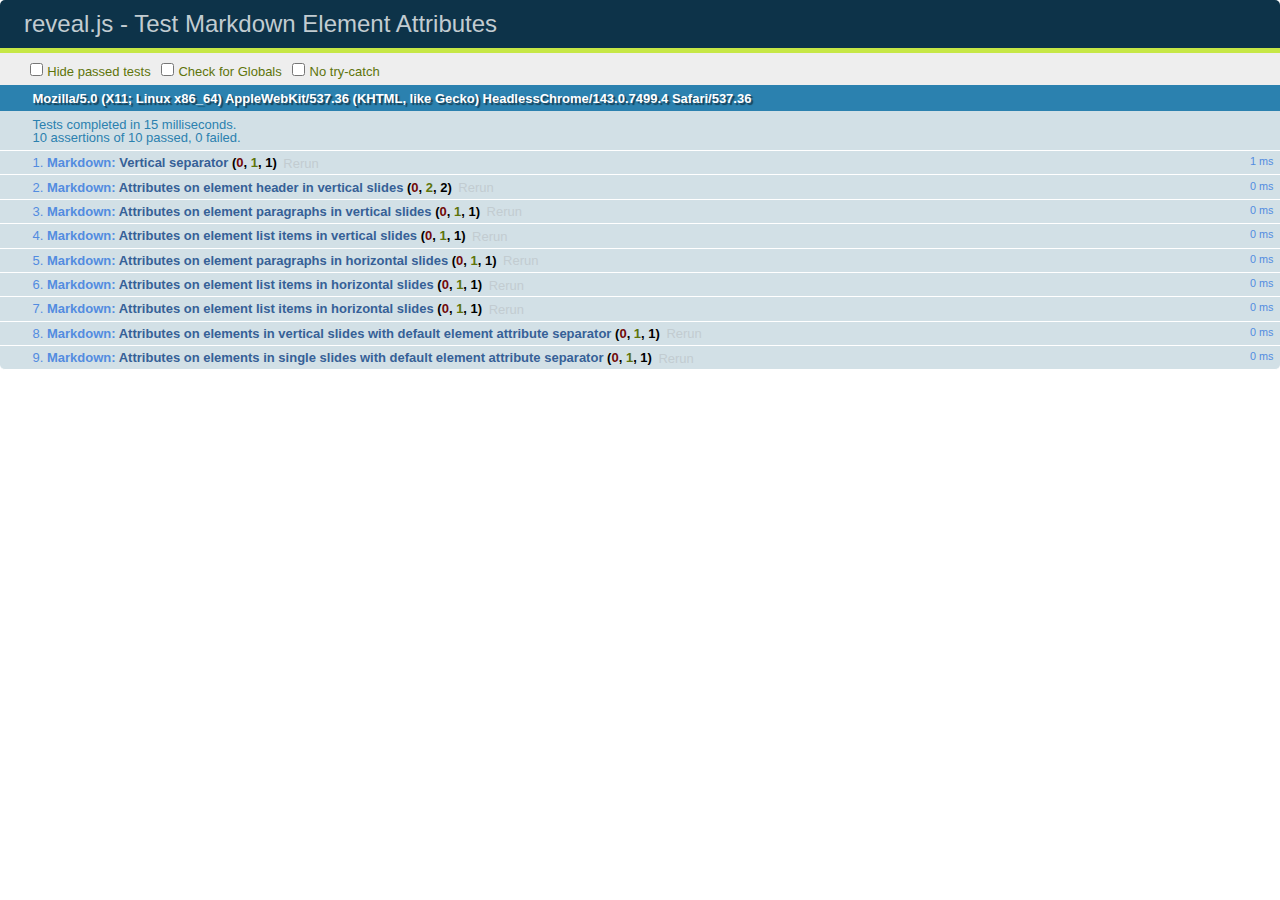
<file: test/test-markdown-element-attributes.html>
<!doctype html>
<html lang="en">

	<head>
		<meta charset="utf-8">

		<title>reveal.js - Test Markdown Element Attributes</title>

		<link rel="stylesheet" href="../css/reveal.css">
		<link rel="stylesheet" href="qunit-1.12.0.css">
	</head>

	<body style="overflow: auto;">

		<div id="qunit"></div>
		<div id="qunit-fixture"></div>

		<div class="reveal" style="display: none;">

			<div class="slides">

				<!-- <section data-markdown="example.md" data-separator="^\n\n\n" data-separator-vertical="^\n\n"></section> -->

				<!-- Slides are separated by newline + three dashes + newline, vertical slides identical but two dashes -->
				<section data-markdown data-separator="^\n---\n$" data-separator-vertical="^\n--\n$" data-element-attributes="{_\s*?([^}]+?)}">>
					<script type="text/template">
						## Slide 1.1
						<!-- {_class="fragment fade-out" data-fragment-index="1"} -->

						--

						## Slide 1.2
						<!-- {_class="fragment shrink"} -->

						Paragraph 1
						<!-- {_class="fragment grow"} -->

						Paragraph 2
						<!-- {_class="fragment grow"} -->

						- list item 1 <!-- {_class="fragment grow"} -->
						- list item 2 <!-- {_class="fragment grow"} -->
						- list item 3 <!-- {_class="fragment grow"} -->


						---

						## Slide 2


						Paragraph 1.2  
						multi-line <!-- {_class="fragment highlight-red"} -->

						Paragraph 2.2 <!-- {_class="fragment highlight-red"} -->

						Paragraph 2.3 <!-- {_class="fragment highlight-red"} -->

						Paragraph 2.4 <!-- {_class="fragment highlight-red"} -->

						- list item 1 <!-- {_class="fragment highlight-green"} -->
						- list item 2<!-- {_class="fragment highlight-green"} -->
						- list item 3<!-- {_class="fragment highlight-green"} -->
						- list item 4
						<!-- {_class="fragment highlight-green"} -->
						- list item 5<!-- {_class="fragment highlight-green"} -->

						Test

						![Example Picture](examples/assets/image2.png)
						<!-- {_class="reveal stretch"} -->

					</script>
				</section>



				<section 	data-markdown data-separator="^\n\n\n"
									data-separator-vertical="^\n\n"
									data-separator-notes="^Note:"
									data-charset="utf-8">
					<script type="text/template">
						# Test attributes in Markdown with default separator
						## Slide 1 Def <!-- .element: class="fragment highlight-red" data-fragment-index="1" -->


						## Slide 2 Def
						<!-- .element: class="fragment highlight-red" -->

					</script>
				</section>

				<section data-markdown>
				  <script type="text/template">
					## Hello world
					A paragraph
					<!-- .element: class="fragment highlight-blue" -->
				  </script>
				</section>

				<section data-markdown>
				  <script type="text/template">
					## Hello world

					Multiple  
					Line
					<!-- .element: class="fragment highlight-blue" -->
				  </script>
				</section>

				<section data-markdown>
				  <script type="text/template">
					## Hello world

					Test<!-- .element: class="fragment highlight-blue" -->

					More Test
				  </script>
				</section>


			</div>

		</div>

		<script src="../lib/js/head.min.js"></script>
		<script src="../js/reveal.js"></script>
		<script src="../plugin/markdown/marked.js"></script>
		<script src="../plugin/markdown/markdown.js"></script>
		<script src="qunit-1.12.0.js"></script>

		<script src="test-markdown-element-attributes.js"></script>

	</body>
</html>
</file>
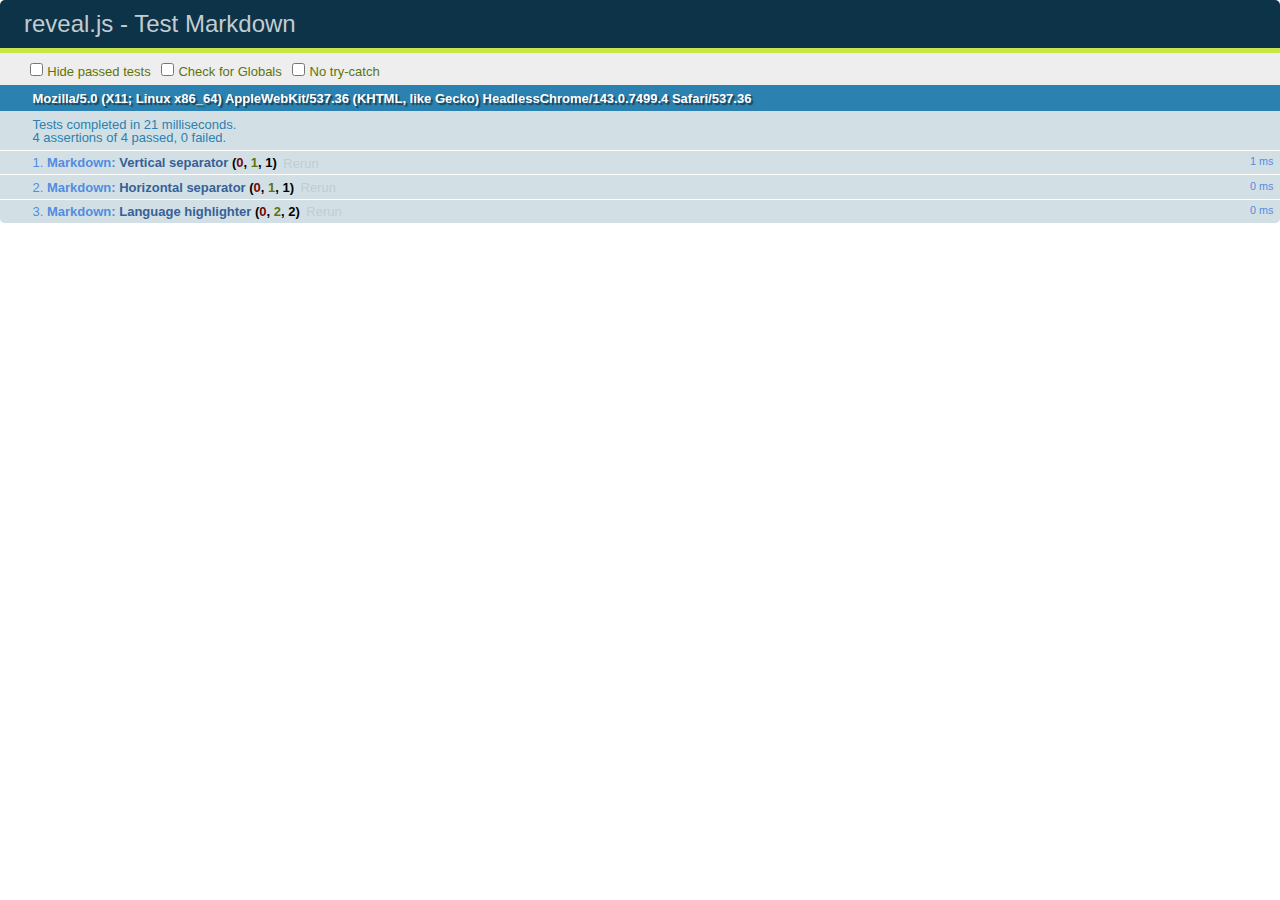
<file: test/test-markdown-external.html>
<!doctype html>
<html lang="en">

	<head>
		<meta charset="utf-8">

		<title>reveal.js - Test Markdown</title>

		<link rel="stylesheet" href="../css/reveal.css">
		<link rel="stylesheet" href="qunit-1.12.0.css">
	</head>

	<body style="overflow: auto;">

		<div id="qunit"></div>
  		<div id="qunit-fixture"></div>

		<div class="reveal" style="display: none;">

			<div class="slides">
				<section data-markdown="simple.md" data-separator="^\n\n\n" data-separator-vertical="^\n\n"></section>
			</div>

		</div>

		<script src="../lib/js/head.min.js"></script>
		<script src="../js/reveal.js"></script>
		<script src="../plugin/highlight/highlight.js"></script>
		<script src="../plugin/markdown/marked.js"></script>
		<script src="../plugin/markdown/markdown.js"></script>
		<script src="qunit-1.12.0.js"></script>

		<script src="test-markdown-external.js"></script>

	</body>
</html>
</file>
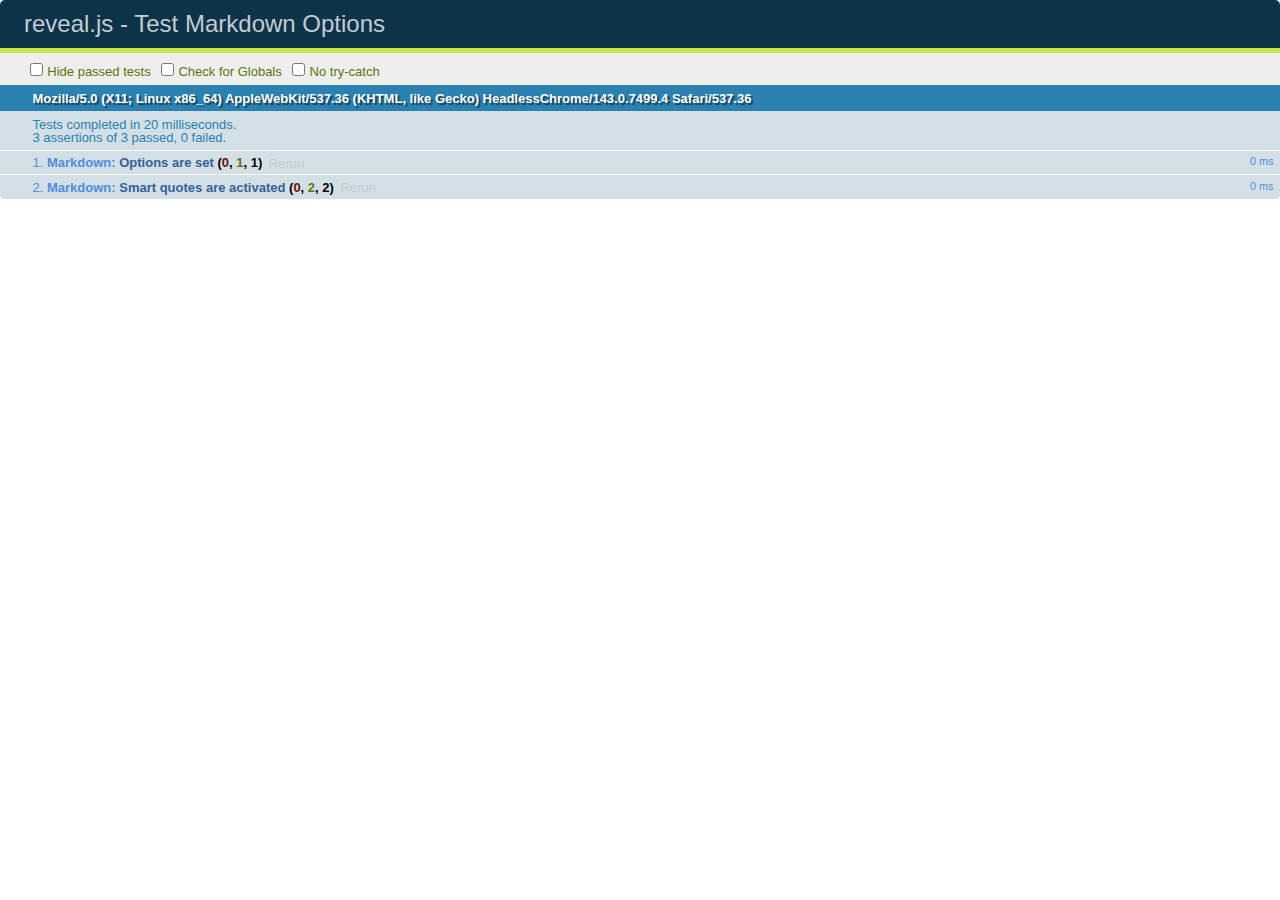
<file: test/test-markdown-options.html>
<!doctype html>
<html lang="en">

	<head>
		<meta charset="utf-8">

		<title>reveal.js - Test Markdown Options</title>

		<link rel="stylesheet" href="../css/reveal.css">
		<link rel="stylesheet" href="qunit-1.12.0.css">
	</head>

	<body style="overflow: auto;">

		<div id="qunit"></div>
		<div id="qunit-fixture"></div>

		<div class="reveal" style="display: none;">

			<div class="slides">

				<section data-markdown>
					<script type="text/template">
						## Testing Markdown Options

						This "slide" should contain 'smart' quotes.
					</script>
				</section>

			</div>

		</div>

		<script src="../lib/js/head.min.js"></script>
		<script src="../js/reveal.js"></script>
		<script src="qunit-1.12.0.js"></script>

		<script src="test-markdown-options.js"></script>

	</body>
</html>
</file>
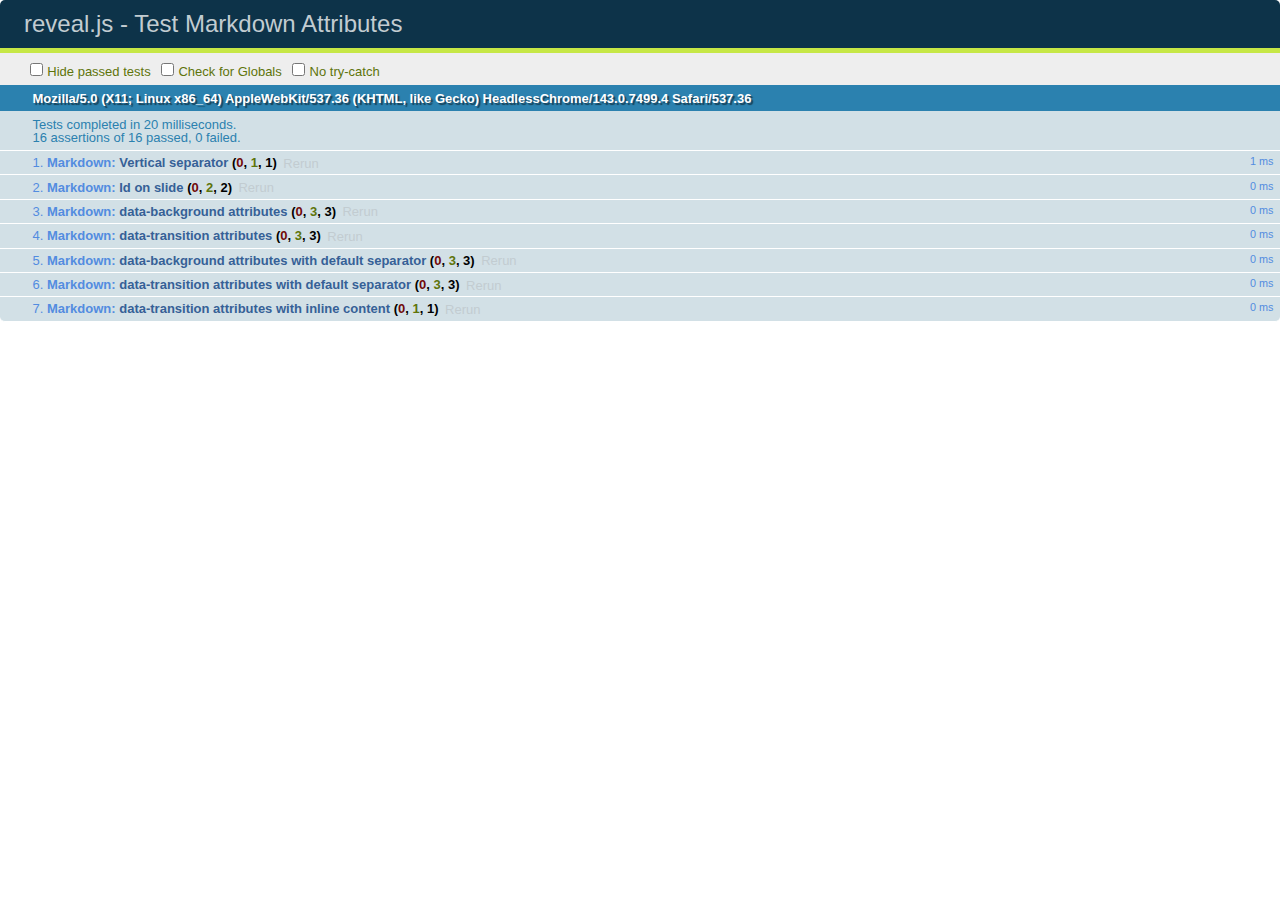
<file: test/test-markdown-slide-attributes.html>
<!doctype html>
<html lang="en">

	<head>
		<meta charset="utf-8">

		<title>reveal.js - Test Markdown Attributes</title>

		<link rel="stylesheet" href="../css/reveal.css">
		<link rel="stylesheet" href="qunit-1.12.0.css">
	</head>

	<body style="overflow: auto;">

		<div id="qunit"></div>
		<div id="qunit-fixture"></div>

		<div class="reveal" style="display: none;">

			<div class="slides">

				<!-- <section data-markdown="example.md" data-separator="^\n\n\n" data-separator-vertical="^\n\n"></section> -->

				<!-- Slides are separated by three lines, vertical slides by two lines, attributes are one any line starting with (spaces and) two dashes -->
				<section 	data-markdown data-separator="^\n\n\n"
									data-separator-vertical="^\n\n"
									data-separator-notes="^Note:"
									data-attributes="--\s(.*?)$"
									data-charset="utf-8">
					<script type="text/template">
						# Test attributes in Markdown
						## Slide 1



						## Slide 2
						<!-- -- id="slide2" data-transition="zoom" data-background="#A0C66B" -->


						## Slide 2.1
						<!-- -- data-background="#ff0000" data-transition="fade" -->


						## Slide 2.2
						[Link to Slide2](#/slide2)



						## Slide 3
						<!-- -- data-transition="zoom" data-background="#C6916B" -->



						## Slide 4
					</script>
				</section>

				<section 	data-markdown data-separator="^\n\n\n"
									data-separator-vertical="^\n\n"
									data-separator-notes="^Note:"
									data-charset="utf-8">
					<script type="text/template">
						# Test attributes in Markdown with default separator
						## Slide 1 Def



						## Slide 2 Def
						<!-- .slide: id="slide2def" data-transition="concave" data-background="#A7C66B" -->


						## Slide 2.1 Def
						<!-- .slide: data-background="#f70000" data-transition="page" -->


						## Slide 2.2 Def
						[Link to Slide2](#/slide2def)



						## Slide 3 Def
						<!-- .slide: data-transition="concave" data-background="#C7916B" -->



						## Slide 4
					</script>
				</section>

				<section data-markdown>
					<script type="text/template">
						<!-- .slide: data-background="#ff0000" -->
						## Hello world
					</script>
				</section>

				<section data-markdown>
					<script type="text/template">
						## Hello world
						<!-- .slide: data-background="#ff0000" -->
					</script>
				</section>

				<section data-markdown>
					<script type="text/template">
						## Hello world

						Test
						<!-- .slide: data-background="#ff0000" -->

						More Test
					</script>
				</section>

			</div>

		</div>

		<script src="../lib/js/head.min.js"></script>
		<script src="../js/reveal.js"></script>
		<script src="../plugin/markdown/marked.js"></script>
		<script src="../plugin/markdown/markdown.js"></script>
		<script src="qunit-1.12.0.js"></script>

		<script src="test-markdown-slide-attributes.js"></script>

	</body>
</html>
</file>
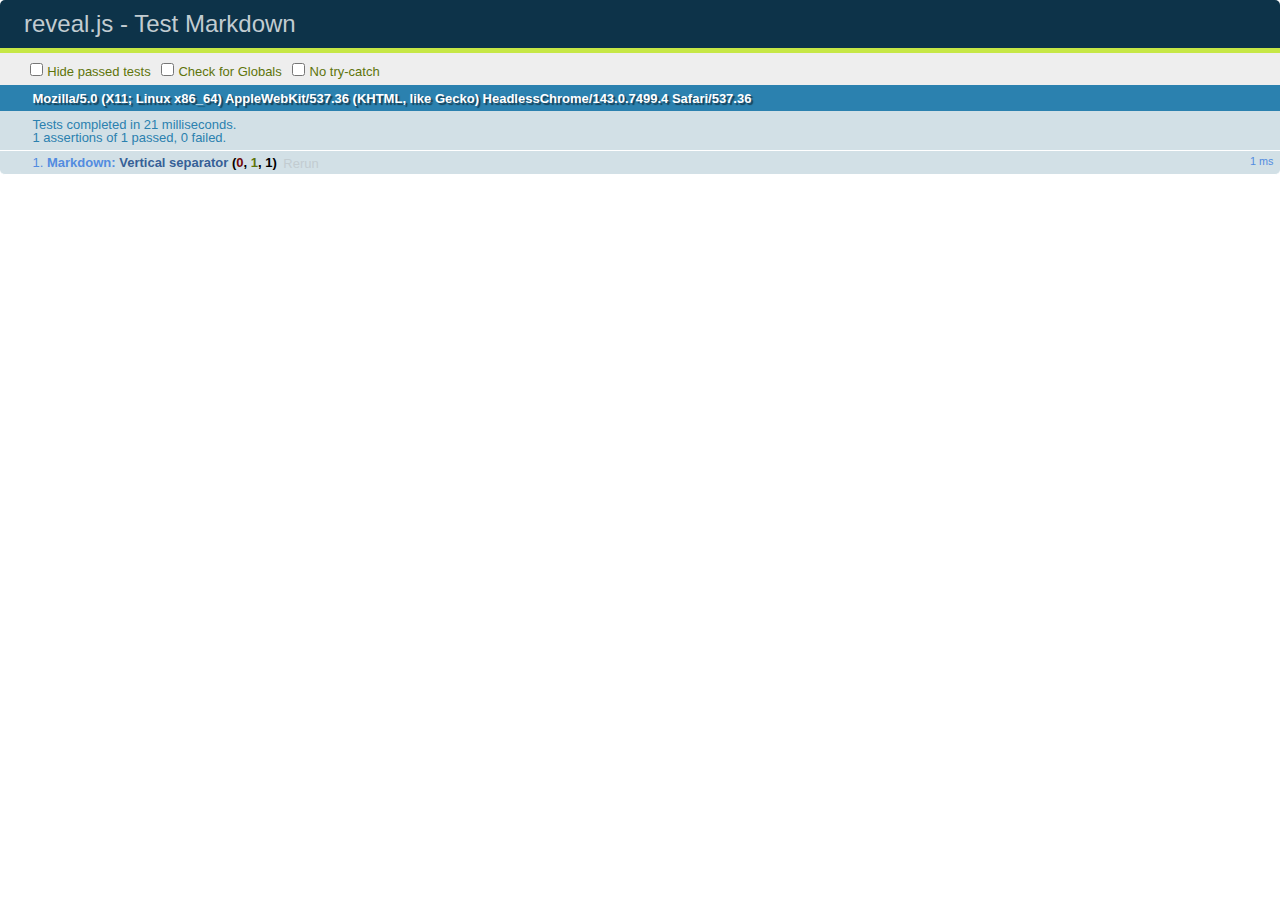
<file: test/test-markdown.html>
<!doctype html>
<html lang="en">

	<head>
		<meta charset="utf-8">

		<title>reveal.js - Test Markdown</title>

		<link rel="stylesheet" href="../css/reveal.css">
		<link rel="stylesheet" href="qunit-1.12.0.css">
	</head>

	<body style="overflow: auto;">

		<div id="qunit"></div>
		<div id="qunit-fixture"></div>

		<div class="reveal" style="display: none;">

			<div class="slides">

				<!-- <section data-markdown="example.md" data-separator="^\n\n\n" data-separator-vertical="^\n\n"></section> -->

				<!-- Slides are separated by newline + three dashes + newline, vertical slides identical but two dashes -->
				<section data-markdown data-separator="^\n---\n$" data-separator-vertical="^\n--\n$">
					<script type="text/template">
						## Slide 1.1

						--

						## Slide 1.2

						---

						## Slide 2
					</script>
				</section>

			</div>

		</div>

		<script src="../lib/js/head.min.js"></script>
		<script src="../js/reveal.js"></script>
		<script src="../plugin/markdown/marked.js"></script>
		<script src="../plugin/markdown/markdown.js"></script>
		<script src="qunit-1.12.0.js"></script>

		<script src="test-markdown.js"></script>

	</body>
</html>
</file>
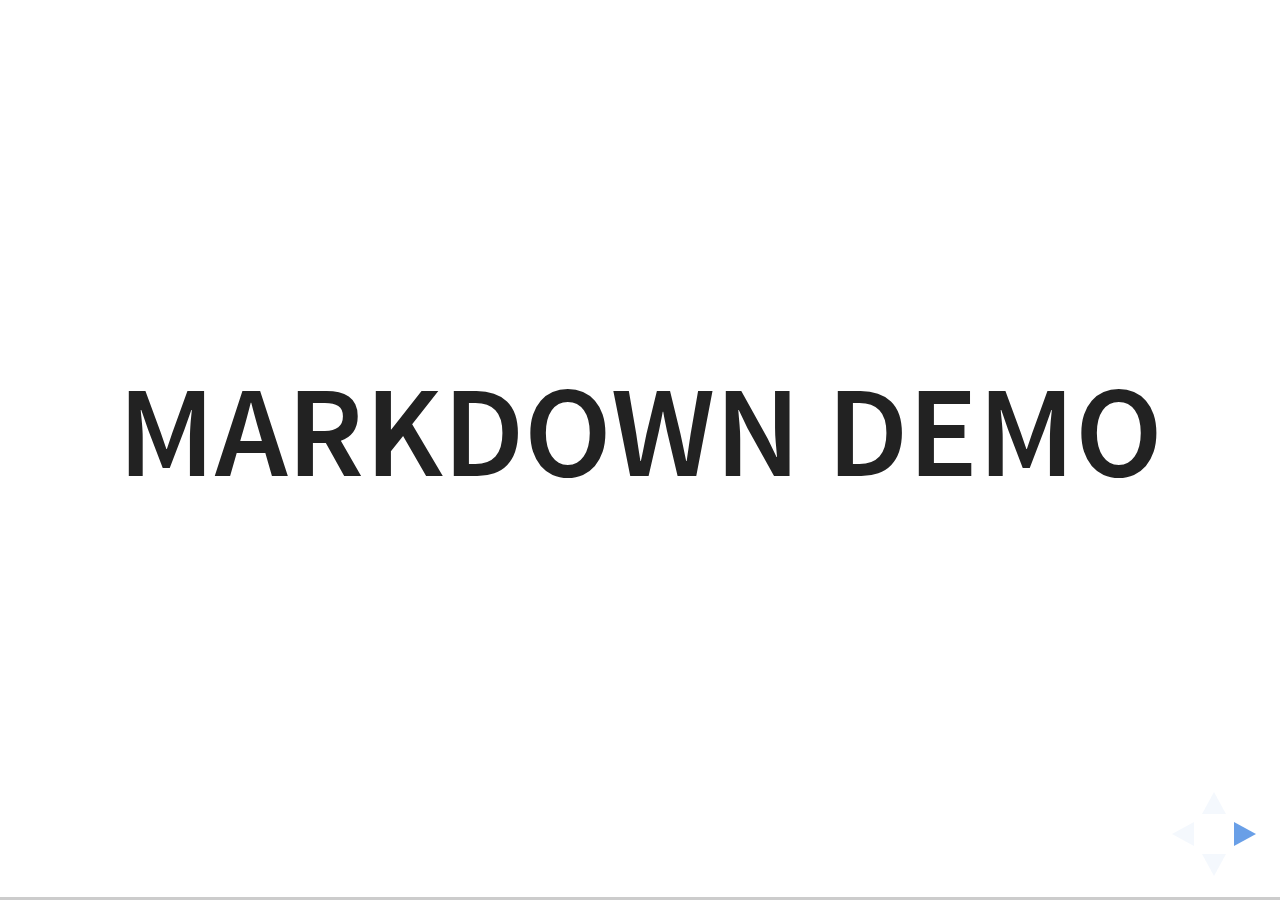
<file: plugin/markdown/example.html>
<!doctype html>
<html lang="en">

	<head>
		<meta charset="utf-8">

		<title>reveal.js - Markdown Demo</title>

		<link rel="stylesheet" href="../../css/reveal.css">
		<link rel="stylesheet" href="../../css/theme/white.css" id="theme">

        <link rel="stylesheet" href="../../lib/css/zenburn.css">
	</head>

	<body>

		<div class="reveal">

			<div class="slides">

                <!-- Use external markdown resource, separate slides by three newlines; vertical slides by two newlines -->
                <section data-markdown="example.md" data-separator="^\n\n\n" data-separator-vertical="^\n\n"></section>

                <!-- Slides are separated by three dashes (quick 'n dirty regular expression) -->
                <section data-markdown data-separator="---">
                    <script type="text/template">
                        ## Demo 1
                        Slide 1
                        ---
                        ## Demo 1
                        Slide 2
                        ---
                        ## Demo 1
                        Slide 3
                    </script>
                </section>

                <!-- Slides are separated by newline + three dashes + newline, vertical slides identical but two dashes -->
                <section data-markdown data-separator="^\n---\n$" data-separator-vertical="^\n--\n$">
                    <script type="text/template">
                        ## Demo 2
                        Slide 1.1

                        --

                        ## Demo 2
                        Slide 1.2

                        ---

                        ## Demo 2
                        Slide 2
                    </script>
                </section>

                <!-- No "extra" slides, since there are no separators defined (so they'll become horizontal rulers) -->
                <section data-markdown>
                    <script type="text/template">
                        A

                        ---

                        B

                        ---

                        C
                    </script>
                </section>

                <!-- Slide attributes -->
                <section data-markdown>
                    <script type="text/template">
                        <!-- .slide: data-background="#000000" -->
                        ## Slide attributes
                    </script>
                </section>

                <!-- Element attributes -->
                <section data-markdown>
                    <script type="text/template">
                        ## Element attributes
                        - Item 1 <!-- .element: class="fragment" data-fragment-index="2" -->
                        - Item 2 <!-- .element: class="fragment" data-fragment-index="1" -->
                    </script>
                </section>

                <!-- Code -->
                <section data-markdown>
                    <script type="text/template">
                        ```php
                        public function foo()
                        {
                            $foo = array(
                                'bar' => 'bar'
                            )
                        }
                        ```
                    </script>
                </section>

            </div>
		</div>

		<script src="../../lib/js/head.min.js"></script>
		<script src="../../js/reveal.js"></script>

		<script>

			Reveal.initialize({
				controls: true,
				progress: true,
				history: true,
				center: true,

				// Optional libraries used to extend on reveal.js
				dependencies: [
					{ src: '../../lib/js/classList.js', condition: function() { return !document.body.classList; } },
					{ src: 'marked.js', condition: function() { return !!document.querySelector( '[data-markdown]' ); } },
                    { src: 'markdown.js', condition: function() { return !!document.querySelector( '[data-markdown]' ); } },
                    { src: '../highlight/highlight.js', async: true, callback: function() { hljs.initHighlightingOnLoad(); } },
					{ src: '../notes/notes.js' }
				]
			});

		</script>

	</body>
</html>
</file>
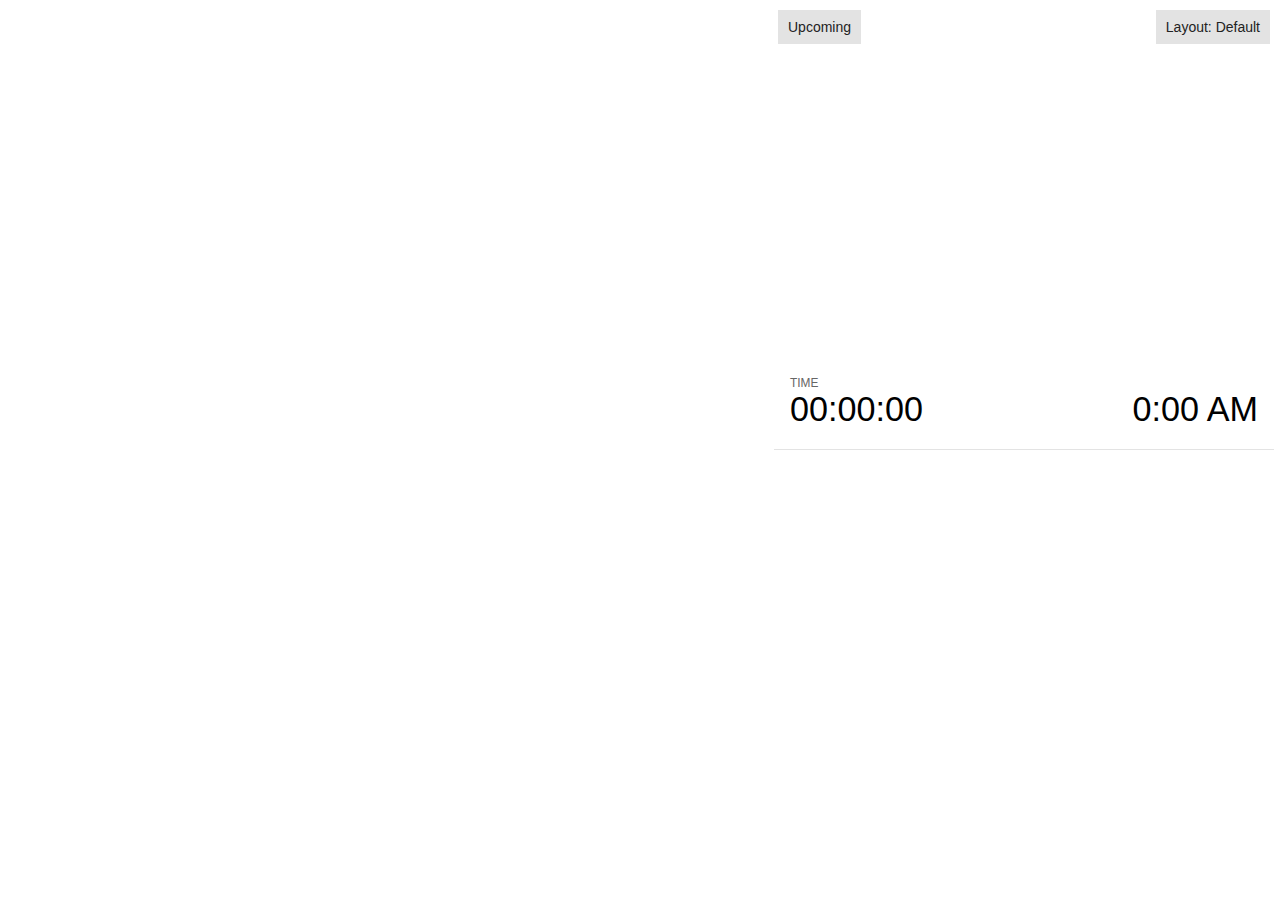
<file: plugin/notes/notes.html>
<!doctype html>
<html lang="en">
	<head>
		<meta charset="utf-8">

		<title>reveal.js - Slide Notes</title>

		<style>
			body {
				font-family: Helvetica;
				font-size: 18px;
			}

			#current-slide,
			#upcoming-slide,
			#speaker-controls {
				padding: 6px;
				box-sizing: border-box;
				-moz-box-sizing: border-box;
			}

			#current-slide iframe,
			#upcoming-slide iframe {
				width: 100%;
				height: 100%;
				border: 1px solid #ddd;
			}

			#current-slide .label,
			#upcoming-slide .label {
				position: absolute;
				top: 10px;
				left: 10px;
				z-index: 2;
			}

			.overlay-element {
				height: 34px;
				line-height: 34px;
				padding: 0 10px;
				text-shadow: none;
				background: rgba( 220, 220, 220, 0.8 );
				color: #222;
				font-size: 14px;
			}

			.overlay-element.interactive:hover {
				background: rgba( 220, 220, 220, 1 );
			}

			#current-slide {
				position: absolute;
				width: 60%;
				height: 100%;
				top: 0;
				left: 0;
				padding-right: 0;
			}

			#upcoming-slide {
				position: absolute;
				width: 40%;
				height: 40%;
				right: 0;
				top: 0;
			}

			/* Speaker controls */
			#speaker-controls {
				position: absolute;
				top: 40%;
				right: 0;
				width: 40%;
				height: 60%;
				overflow: auto;
				font-size: 18px;
			}

				.speaker-controls-time.hidden,
				.speaker-controls-notes.hidden {
					display: none;
				}

				.speaker-controls-time .label,
				.speaker-controls-notes .label {
					text-transform: uppercase;
					font-weight: normal;
					font-size: 0.66em;
					color: #666;
					margin: 0;
				}

				.speaker-controls-time {
					border-bottom: 1px solid rgba( 200, 200, 200, 0.5 );
					margin-bottom: 10px;
					padding: 10px 16px;
					padding-bottom: 20px;
					cursor: pointer;
				}

				.speaker-controls-time .reset-button {
					opacity: 0;
					float: right;
					color: #666;
					text-decoration: none;
				}
				.speaker-controls-time:hover .reset-button {
					opacity: 1;
				}

				.speaker-controls-time .timer,
				.speaker-controls-time .clock {
					width: 50%;
					font-size: 1.9em;
				}

				.speaker-controls-time .timer {
					float: left;
				}

				.speaker-controls-time .clock {
					float: right;
					text-align: right;
				}

				.speaker-controls-time span.mute {
					color: #bbb;
				}

				.speaker-controls-notes {
					padding: 10px 16px;
				}

				.speaker-controls-notes .value {
					margin-top: 5px;
					line-height: 1.4;
					font-size: 1.2em;
				}

			/* Layout selector */
			#speaker-layout {
				position: absolute;
				top: 10px;
				right: 10px;
				color: #222;
				z-index: 10;
			}
				#speaker-layout select {
					position: absolute;
					width: 100%;
					height: 100%;
					top: 0;
					left: 0;
					border: 0;
					box-shadow: 0;
					cursor: pointer;
					opacity: 0;

					font-size: 1em;
					background-color: transparent;

					-moz-appearance: none;
					-webkit-appearance: none;
					-webkit-tap-highlight-color: rgba(0, 0, 0, 0);
				}

				#speaker-layout select:focus {
					outline: none;
					box-shadow: none;
				}

			.clear {
				clear: both;
			}

			/* Speaker layout: Wide */
			body[data-speaker-layout="wide"] #current-slide,
			body[data-speaker-layout="wide"] #upcoming-slide {
				width: 50%;
				height: 45%;
				padding: 6px;
			}

			body[data-speaker-layout="wide"] #current-slide {
				top: 0;
				left: 0;
			}

			body[data-speaker-layout="wide"] #upcoming-slide {
				top: 0;
				left: 50%;
			}

			body[data-speaker-layout="wide"] #speaker-controls {
				top: 45%;
				left: 0;
				width: 100%;
				height: 50%;
				font-size: 1.25em;
			}

			/* Speaker layout: Tall */
			body[data-speaker-layout="tall"] #current-slide,
			body[data-speaker-layout="tall"] #upcoming-slide {
				width: 45%;
				height: 50%;
				padding: 6px;
			}

			body[data-speaker-layout="tall"] #current-slide {
				top: 0;
				left: 0;
			}

			body[data-speaker-layout="tall"] #upcoming-slide {
				top: 50%;
				left: 0;
			}

			body[data-speaker-layout="tall"] #speaker-controls {
				padding-top: 40px;
				top: 0;
				left: 45%;
				width: 55%;
				height: 100%;
				font-size: 1.25em;
			}

			/* Speaker layout: Notes only */
			body[data-speaker-layout="notes-only"] #current-slide,
			body[data-speaker-layout="notes-only"] #upcoming-slide {
				display: none;
			}

			body[data-speaker-layout="notes-only"] #speaker-controls {
				padding-top: 40px;
				top: 0;
				left: 0;
				width: 100%;
				height: 100%;
				font-size: 1.25em;
			}

			@media screen and (max-width: 1080px) {
				body[data-speaker-layout="default"] #speaker-controls {
					font-size: 16px;
				}
			}

			@media screen and (max-width: 900px) {
				body[data-speaker-layout="default"] #speaker-controls {
					font-size: 14px;
				}
			}

			@media screen and (max-width: 800px) {
				body[data-speaker-layout="default"] #speaker-controls {
					font-size: 12px;
				}
			}

		</style>
	</head>

	<body>

		<div id="current-slide"></div>
		<div id="upcoming-slide"><span class="overlay-element label">Upcoming</span></div>
		<div id="speaker-controls">
			<div class="speaker-controls-time">
				<h4 class="label">Time <span class="reset-button">Click to Reset</span></h4>
				<div class="clock">
					<span class="clock-value">0:00 AM</span>
				</div>
				<div class="timer">
					<span class="hours-value">00</span><span class="minutes-value">:00</span><span class="seconds-value">:00</span>
				</div>
				<div class="clear"></div>
			</div>

			<div class="speaker-controls-notes hidden">
				<h4 class="label">Notes</h4>
				<div class="value"></div>
			</div>
		</div>
		<div id="speaker-layout" class="overlay-element interactive">
			<span class="speaker-layout-label"></span>
			<select class="speaker-layout-dropdown"></select>
		</div>

		<script src="../../plugin/markdown/marked.js"></script>
		<script>

			(function() {

				var notes,
					notesValue,
					currentState,
					currentSlide,
					upcomingSlide,
					layoutLabel,
					layoutDropdown,
					connected = false;

				var SPEAKER_LAYOUTS = {
					'default': 'Default',
					'wide': 'Wide',
					'tall': 'Tall',
					'notes-only': 'Notes only'
				};

				setupLayout();

				window.addEventListener( 'message', function( event ) {

					var data = JSON.parse( event.data );

					// The overview mode is only useful to the reveal.js instance
					// where navigation occurs so we don't sync it
					if( data.state ) delete data.state.overview;

					// Messages sent by the notes plugin inside of the main window
					if( data && data.namespace === 'reveal-notes' ) {
						if( data.type === 'connect' ) {
							handleConnectMessage( data );
						}
						else if( data.type === 'state' ) {
							handleStateMessage( data );
						}
					}
					// Messages sent by the reveal.js inside of the current slide preview
					else if( data && data.namespace === 'reveal' ) {
						if( /ready/.test( data.eventName ) ) {
							// Send a message back to notify that the handshake is complete
							window.opener.postMessage( JSON.stringify({ namespace: 'reveal-notes', type: 'connected'} ), '*' );
						}
						else if( /slidechanged|fragmentshown|fragmenthidden|paused|resumed/.test( data.eventName ) && currentState !== JSON.stringify( data.state ) ) {

							window.opener.postMessage( JSON.stringify({ method: 'setState', args: [ data.state ]} ), '*' );

						}
					}

				} );

				/**
				 * Called when the main window is trying to establish a
				 * connection.
				 */
				function handleConnectMessage( data ) {

					if( connected === false ) {
						connected = true;

						setupIframes( data );
						setupKeyboard();
						setupNotes();
						setupTimer();
					}

				}

				/**
				 * Called when the main window sends an updated state.
				 */
				function handleStateMessage( data ) {

					// Store the most recently set state to avoid circular loops
					// applying the same state
					currentState = JSON.stringify( data.state );

					// No need for updating the notes in case of fragment changes
					if ( data.notes ) {
						notes.classList.remove( 'hidden' );
						notesValue.style.whiteSpace = data.whitespace;
						if( data.markdown ) {
							notesValue.innerHTML = marked( data.notes );
						}
						else {
							notesValue.innerHTML = data.notes;
						}
					}
					else {
						notes.classList.add( 'hidden' );
					}

					// Update the note slides
					currentSlide.contentWindow.postMessage( JSON.stringify({ method: 'setState', args: [ data.state ] }), '*' );
					upcomingSlide.contentWindow.postMessage( JSON.stringify({ method: 'setState', args: [ data.state ] }), '*' );
					upcomingSlide.contentWindow.postMessage( JSON.stringify({ method: 'next' }), '*' );

				}

				// Limit to max one state update per X ms
				handleStateMessage = debounce( handleStateMessage, 200 );

				/**
				 * Forward keyboard events to the current slide window.
				 * This enables keyboard events to work even if focus
				 * isn't set on the current slide iframe.
				 */
				function setupKeyboard() {

					document.addEventListener( 'keydown', function( event ) {
						currentSlide.contentWindow.postMessage( JSON.stringify({ method: 'triggerKey', args: [ event.keyCode ] }), '*' );
					} );

				}

				/**
				 * Creates the preview iframes.
				 */
				function setupIframes( data ) {

					var params = [
						'receiver',
						'progress=false',
						'history=false',
						'transition=none',
						'autoSlide=0',
						'backgroundTransition=none'
					].join( '&' );

					var urlSeparator = /\?/.test(data.url) ? '&' : '?';
					var hash = '#/' + data.state.indexh + '/' + data.state.indexv;
					var currentURL = data.url + urlSeparator + params + '&postMessageEvents=true' + hash;
					var upcomingURL = data.url + urlSeparator + params + '&controls=false' + hash;

					currentSlide = document.createElement( 'iframe' );
					currentSlide.setAttribute( 'width', 1280 );
					currentSlide.setAttribute( 'height', 1024 );
					currentSlide.setAttribute( 'src', currentURL );
					document.querySelector( '#current-slide' ).appendChild( currentSlide );

					upcomingSlide = document.createElement( 'iframe' );
					upcomingSlide.setAttribute( 'width', 640 );
					upcomingSlide.setAttribute( 'height', 512 );
					upcomingSlide.setAttribute( 'src', upcomingURL );
					document.querySelector( '#upcoming-slide' ).appendChild( upcomingSlide );

				}

				/**
				 * Setup the notes UI.
				 */
				function setupNotes() {

					notes = document.querySelector( '.speaker-controls-notes' );
					notesValue = document.querySelector( '.speaker-controls-notes .value' );

				}

				/**
				 * Create the timer and clock and start updating them
				 * at an interval.
				 */
				function setupTimer() {

					var start = new Date(),
						timeEl = document.querySelector( '.speaker-controls-time' ),
						clockEl = timeEl.querySelector( '.clock-value' ),
						hoursEl = timeEl.querySelector( '.hours-value' ),
						minutesEl = timeEl.querySelector( '.minutes-value' ),
						secondsEl = timeEl.querySelector( '.seconds-value' );

					function _updateTimer() {

						var diff, hours, minutes, seconds,
							now = new Date();

						diff = now.getTime() - start.getTime();
						hours = Math.floor( diff / ( 1000 * 60 * 60 ) );
						minutes = Math.floor( ( diff / ( 1000 * 60 ) ) % 60 );
						seconds = Math.floor( ( diff / 1000 ) % 60 );

						clockEl.innerHTML = now.toLocaleTimeString( 'en-US', { hour12: true, hour: '2-digit', minute:'2-digit' } );
						hoursEl.innerHTML = zeroPadInteger( hours );
						hoursEl.className = hours > 0 ? '' : 'mute';
						minutesEl.innerHTML = ':' + zeroPadInteger( minutes );
						minutesEl.className = minutes > 0 ? '' : 'mute';
						secondsEl.innerHTML = ':' + zeroPadInteger( seconds );

					}

					// Update once directly
					_updateTimer();

					// Then update every second
					setInterval( _updateTimer, 1000 );

					timeEl.addEventListener( 'click', function() {
						start = new Date();
						_updateTimer();
						return false;
					} );

				}

				/**
				 * Sets up the speaker view layout and layout selector.
				 */
				function setupLayout() {

					layoutDropdown = document.querySelector( '.speaker-layout-dropdown' );
					layoutLabel = document.querySelector( '.speaker-layout-label' );

					// Render the list of available layouts
					for( var id in SPEAKER_LAYOUTS ) {
						var option = document.createElement( 'option' );
						option.setAttribute( 'value', id );
						option.textContent = SPEAKER_LAYOUTS[ id ];
						layoutDropdown.appendChild( option );
					}

					// Monitor the dropdown for changes
					layoutDropdown.addEventListener( 'change', function( event ) {

						setLayout( layoutDropdown.value );

					}, false );

					// Restore any currently persisted layout
					setLayout( getLayout() );

				}

				/**
				 * Sets a new speaker view layout. The layout is persisted
				 * in local storage.
				 */
				function setLayout( value ) {

					var title = SPEAKER_LAYOUTS[ value ];

					layoutLabel.innerHTML = 'Layout' + ( title ? ( ': ' + title ) : '' );
					layoutDropdown.value = value;

					document.body.setAttribute( 'data-speaker-layout', value );

					// Persist locally
					if( window.localStorage ) {
						window.localStorage.setItem( 'reveal-speaker-layout', value );
					}

				}

				/**
				 * Returns the ID of the most recently set speaker layout
				 * or our default layout if none has been set.
				 */
				function getLayout() {

					if( window.localStorage ) {
						var layout = window.localStorage.getItem( 'reveal-speaker-layout' );
						if( layout ) {
							return layout;
						}
					}

					// Default to the first record in the layouts hash
					for( var id in SPEAKER_LAYOUTS ) {
						return id;
					}

				}

				function zeroPadInteger( num ) {

					var str = '00' + parseInt( num );
					return str.substring( str.length - 2 );

				}

				/**
				 * Limits the frequency at which a function can be called.
				 */
				function debounce( fn, ms ) {

					var lastTime = 0,
						timeout;

					return function() {

						var args = arguments;
						var context = this;

						clearTimeout( timeout );

						var timeSinceLastCall = Date.now() - lastTime;
						if( timeSinceLastCall > ms ) {
							fn.apply( context, args );
							lastTime = Date.now();
						}
						else {
							timeout = setTimeout( function() {
								fn.apply( context, args );
								lastTime = Date.now();
							}, ms - timeSinceLastCall );
						}

					}

				}

			})();

		</script>
	</body>
</html>
</file>
<file: css/theme/white.css>
/**
 * White theme for reveal.js. This is the opposite of the 'black' theme.
 *
 * By Hakim El Hattab, http://hakim.se
 */
@import url(../../lib/font/source-sans-pro/source-sans-pro.css);
section.has-dark-background, section.has-dark-background h1, section.has-dark-background h2, section.has-dark-background h3, section.has-dark-background h4, section.has-dark-background h5, section.has-dark-background h6 {
  color: #fff; }

/*********************************************
 * GLOBAL STYLES
 *********************************************/
body {
  background: #fff;
  background-color: #fff; }

.reveal {
  font-family: "Source Sans Pro", Helvetica, sans-serif;
  font-size: 42px;
  font-weight: normal;
  color: #222; }

::selection {
  color: #fff;
  background: #98bdef;
  text-shadow: none; }

::-moz-selection {
  color: #fff;
  background: #98bdef;
  text-shadow: none; }

.reveal .slides > section,
.reveal .slides > section > section {
  line-height: 1.3;
  font-weight: inherit; }

/*********************************************
 * HEADERS
 *********************************************/
.reveal h1,
.reveal h2,
.reveal h3,
.reveal h4,
.reveal h5,
.reveal h6 {
  margin: 0 0 20px 0;
  color: #222;
  font-family: "Source Sans Pro", Helvetica, sans-serif;
  font-weight: 600;
  line-height: 1.2;
  letter-spacing: normal;
  text-transform: uppercase;
  text-shadow: none;
  word-wrap: break-word; }

.reveal h1 {
  font-size: 2.5em; }

.reveal h2 {
  font-size: 1.6em; }

.reveal h3 {
  font-size: 1.3em; }

.reveal h4 {
  font-size: 1em; }

.reveal h1 {
  text-shadow: none; }

/*********************************************
 * OTHER
 *********************************************/
.reveal p {
  margin: 20px 0;
  line-height: 1.3; }

/* Ensure certain elements are never larger than the slide itself */
.reveal img,
.reveal video,
.reveal iframe {
  max-width: 95%;
  max-height: 95%; }

.reveal strong,
.reveal b {
  font-weight: bold; }

.reveal em {
  font-style: italic; }

.reveal ol,
.reveal dl,
.reveal ul {
  display: inline-block;
  text-align: left;
  margin: 0 0 0 1em; }

.reveal ol {
  list-style-type: decimal; }

.reveal ul {
  list-style-type: disc; }

.reveal ul ul {
  list-style-type: square; }

.reveal ul ul ul {
  list-style-type: circle; }

.reveal ul ul,
.reveal ul ol,
.reveal ol ol,
.reveal ol ul {
  display: block;
  margin-left: 40px; }

.reveal dt {
  font-weight: bold; }

.reveal dd {
  margin-left: 40px; }

.reveal q,
.reveal blockquote {
  quotes: none; }

.reveal blockquote {
  display: block;
  position: relative;
  width: 70%;
  margin: 20px auto;
  padding: 5px;
  font-style: italic;
  background: rgba(255, 255, 255, 0.05);
  box-shadow: 0px 0px 2px rgba(0, 0, 0, 0.2); }

.reveal blockquote p:first-child,
.reveal blockquote p:last-child {
  display: inline-block; }

.reveal q {
  font-style: italic; }

.reveal pre {
  display: block;
  position: relative;
  width: 90%;
  margin: 20px auto;
  text-align: left;
  font-size: 0.55em;
  font-family: monospace;
  line-height: 1.2em;
  word-wrap: break-word;
  box-shadow: 0px 0px 6px rgba(0, 0, 0, 0.3); }

.reveal code {
  font-family: monospace; }

.reveal pre code {
  display: block;
  padding: 5px;
  overflow: auto;
  max-height: 400px;
  word-wrap: normal; }

.reveal table {
  margin: auto;
  border-collapse: collapse;
  border-spacing: 0; }

.reveal table th {
  font-weight: bold; }

.reveal table th,
.reveal table td {
  text-align: left;
  padding: 0.2em 0.5em 0.2em 0.5em;
  border-bottom: 1px solid; }

.reveal table th[align="center"],
.reveal table td[align="center"] {
  text-align: center; }

.reveal table th[align="right"],
.reveal table td[align="right"] {
  text-align: right; }

.reveal table tbody tr:last-child th,
.reveal table tbody tr:last-child td {
  border-bottom: none; }

.reveal sup {
  vertical-align: super; }

.reveal sub {
  vertical-align: sub; }

.reveal small {
  display: inline-block;
  font-size: 0.6em;
  line-height: 1.2em;
  vertical-align: top; }

.reveal small * {
  vertical-align: top; }

/*********************************************
 * LINKS
 *********************************************/
.reveal a {
  color: #2a76dd;
  text-decoration: none;
  -webkit-transition: color .15s ease;
  -moz-transition: color .15s ease;
  transition: color .15s ease; }

.reveal a:hover {
  color: #6ca0e8;
  text-shadow: none;
  border: none; }

.reveal .roll span:after {
  color: #fff;
  background: #1a53a1; }

/*********************************************
 * IMAGES
 *********************************************/
.reveal section img {
  margin: 15px 0px;
  background: rgba(255, 255, 255, 0.12);
  border: 4px solid #222;
  box-shadow: 0 0 10px rgba(0, 0, 0, 0.15); }

.reveal section img.plain {
  border: 0;
  box-shadow: none; }

.reveal a img {
  -webkit-transition: all .15s linear;
  -moz-transition: all .15s linear;
  transition: all .15s linear; }

.reveal a:hover img {
  background: rgba(255, 255, 255, 0.2);
  border-color: #2a76dd;
  box-shadow: 0 0 20px rgba(0, 0, 0, 0.55); }

/*********************************************
 * NAVIGATION CONTROLS
 *********************************************/
.reveal .controls .navigate-left,
.reveal .controls .navigate-left.enabled {
  border-right-color: #2a76dd; }

.reveal .controls .navigate-right,
.reveal .controls .navigate-right.enabled {
  border-left-color: #2a76dd; }

.reveal .controls .navigate-up,
.reveal .controls .navigate-up.enabled {
  border-bottom-color: #2a76dd; }

.reveal .controls .navigate-down,
.reveal .controls .navigate-down.enabled {
  border-top-color: #2a76dd; }

.reveal .controls .navigate-left.enabled:hover {
  border-right-color: #6ca0e8; }

.reveal .controls .navigate-right.enabled:hover {
  border-left-color: #6ca0e8; }

.reveal .controls .navigate-up.enabled:hover {
  border-bottom-color: #6ca0e8; }

.reveal .controls .navigate-down.enabled:hover {
  border-top-color: #6ca0e8; }

/*********************************************
 * PROGRESS BAR
 *********************************************/
.reveal .progress {
  background: rgba(0, 0, 0, 0.2); }

.reveal .progress span {
  background: #2a76dd;
  -webkit-transition: width 800ms cubic-bezier(0.26, 0.86, 0.44, 0.985);
  -moz-transition: width 800ms cubic-bezier(0.26, 0.86, 0.44, 0.985);
  transition: width 800ms cubic-bezier(0.26, 0.86, 0.44, 0.985); }
</file>
<file: lib/css/zenburn.css>
/*

Zenburn style from voldmar.ru (c) Vladimir Epifanov <voldmar@voldmar.ru>
based on dark.css by Ivan Sagalaev

*/

.hljs {
  display: block;
  overflow-x: auto;
  padding: 0.5em;
  background: #3f3f3f;
  color: #dcdcdc;
}

.hljs-keyword,
.hljs-selector-tag,
.hljs-tag {
  color: #e3ceab;
}

.hljs-template-tag {
  color: #dcdcdc;
}

.hljs-number {
  color: #8cd0d3;
}

.hljs-variable,
.hljs-template-variable,
.hljs-attribute {
  color: #efdcbc;
}

.hljs-literal {
  color: #efefaf;
}

.hljs-subst {
  color: #8f8f8f;
}

.hljs-title,
.hljs-name,
.hljs-selector-id,
.hljs-selector-class,
.hljs-section,
.hljs-type {
  color: #efef8f;
}

.hljs-symbol,
.hljs-bullet,
.hljs-link {
  color: #dca3a3;
}

.hljs-deletion,
.hljs-string,
.hljs-built_in,
.hljs-builtin-name {
  color: #cc9393;
}

.hljs-addition,
.hljs-comment,
.hljs-quote,
.hljs-meta {
  color: #7f9f7f;
}


.hljs-emphasis {
  font-style: italic;
}

.hljs-strong {
  font-weight: bold;
}
</file>
<file: test/qunit-1.12.0.css>
/**
 * QUnit v1.12.0 - A JavaScript Unit Testing Framework
 *
 * http://qunitjs.com
 *
 * Copyright 2012 jQuery Foundation and other contributors
 * Released under the MIT license.
 * http://jquery.org/license
 */

/** Font Family and Sizes */

#qunit-tests, #qunit-header, #qunit-banner, #qunit-testrunner-toolbar, #qunit-userAgent, #qunit-testresult {
	font-family: "Helvetica Neue Light", "HelveticaNeue-Light", "Helvetica Neue", Calibri, Helvetica, Arial, sans-serif;
}

#qunit-testrunner-toolbar, #qunit-userAgent, #qunit-testresult, #qunit-tests li { font-size: small; }
#qunit-tests { font-size: smaller; }


/** Resets */

#qunit-tests, #qunit-header, #qunit-banner, #qunit-userAgent, #qunit-testresult, #qunit-modulefilter {
	margin: 0;
	padding: 0;
}


/** Header */

#qunit-header {
	padding: 0.5em 0 0.5em 1em;

	color: #8699a4;
	background-color: #0d3349;

	font-size: 1.5em;
	line-height: 1em;
	font-weight: normal;

	border-radius: 5px 5px 0 0;
	-moz-border-radius: 5px 5px 0 0;
	-webkit-border-top-right-radius: 5px;
	-webkit-border-top-left-radius: 5px;
}

#qunit-header a {
	text-decoration: none;
	color: #c2ccd1;
}

#qunit-header a:hover,
#qunit-header a:focus {
	color: #fff;
}

#qunit-testrunner-toolbar label {
	display: inline-block;
	padding: 0 .5em 0 .1em;
}

#qunit-banner {
	height: 5px;
}

#qunit-testrunner-toolbar {
	padding: 0.5em 0 0.5em 2em;
	color: #5E740B;
	background-color: #eee;
	overflow: hidden;
}

#qunit-userAgent {
	padding: 0.5em 0 0.5em 2.5em;
	background-color: #2b81af;
	color: #fff;
	text-shadow: rgba(0, 0, 0, 0.5) 2px 2px 1px;
}

#qunit-modulefilter-container {
	float: right;
}

/** Tests: Pass/Fail */

#qunit-tests {
	list-style-position: inside;
}

#qunit-tests li {
	padding: 0.4em 0.5em 0.4em 2.5em;
	border-bottom: 1px solid #fff;
	list-style-position: inside;
}

#qunit-tests.hidepass li.pass, #qunit-tests.hidepass li.running  {
	display: none;
}

#qunit-tests li strong {
	cursor: pointer;
}

#qunit-tests li a {
	padding: 0.5em;
	color: #c2ccd1;
	text-decoration: none;
}
#qunit-tests li a:hover,
#qunit-tests li a:focus {
	color: #000;
}

#qunit-tests li .runtime {
	float: right;
	font-size: smaller;
}

.qunit-assert-list {
	margin-top: 0.5em;
	padding: 0.5em;

	background-color: #fff;

	border-radius: 5px;
	-moz-border-radius: 5px;
	-webkit-border-radius: 5px;
}

.qunit-collapsed {
	display: none;
}

#qunit-tests table {
	border-collapse: collapse;
	margin-top: .2em;
}

#qunit-tests th {
	text-align: right;
	vertical-align: top;
	padding: 0 .5em 0 0;
}

#qunit-tests td {
	vertical-align: top;
}

#qunit-tests pre {
	margin: 0;
	white-space: pre-wrap;
	word-wrap: break-word;
}

#qunit-tests del {
	background-color: #e0f2be;
	color: #374e0c;
	text-decoration: none;
}

#qunit-tests ins {
	background-color: #ffcaca;
	color: #500;
	text-decoration: none;
}

/*** Test Counts */

#qunit-tests b.counts                       { color: black; }
#qunit-tests b.passed                       { color: #5E740B; }
#qunit-tests b.failed                       { color: #710909; }

#qunit-tests li li {
	padding: 5px;
	background-color: #fff;
	border-bottom: none;
	list-style-position: inside;
}

/*** Passing Styles */

#qunit-tests li li.pass {
	color: #3c510c;
	background-color: #fff;
	border-left: 10px solid #C6E746;
}

#qunit-tests .pass                          { color: #528CE0; background-color: #D2E0E6; }
#qunit-tests .pass .test-name               { color: #366097; }

#qunit-tests .pass .test-actual,
#qunit-tests .pass .test-expected           { color: #999999; }

#qunit-banner.qunit-pass                    { background-color: #C6E746; }

/*** Failing Styles */

#qunit-tests li li.fail {
	color: #710909;
	background-color: #fff;
	border-left: 10px solid #EE5757;
	white-space: pre;
}

#qunit-tests > li:last-child {
	border-radius: 0 0 5px 5px;
	-moz-border-radius: 0 0 5px 5px;
	-webkit-border-bottom-right-radius: 5px;
	-webkit-border-bottom-left-radius: 5px;
}

#qunit-tests .fail                          { color: #000000; background-color: #EE5757; }
#qunit-tests .fail .test-name,
#qunit-tests .fail .module-name             { color: #000000; }

#qunit-tests .fail .test-actual             { color: #EE5757; }
#qunit-tests .fail .test-expected           { color: green;   }

#qunit-banner.qunit-fail                    { background-color: #EE5757; }


/** Result */

#qunit-testresult {
	padding: 0.5em 0.5em 0.5em 2.5em;

	color: #2b81af;
	background-color: #D2E0E6;

	border-bottom: 1px solid white;
}
#qunit-testresult .module-name {
	font-weight: bold;
}

/** Fixture */

#qunit-fixture {
	position: absolute;
	top: -10000px;
	left: -10000px;
	width: 1000px;
	height: 1000px;
}
</file>
